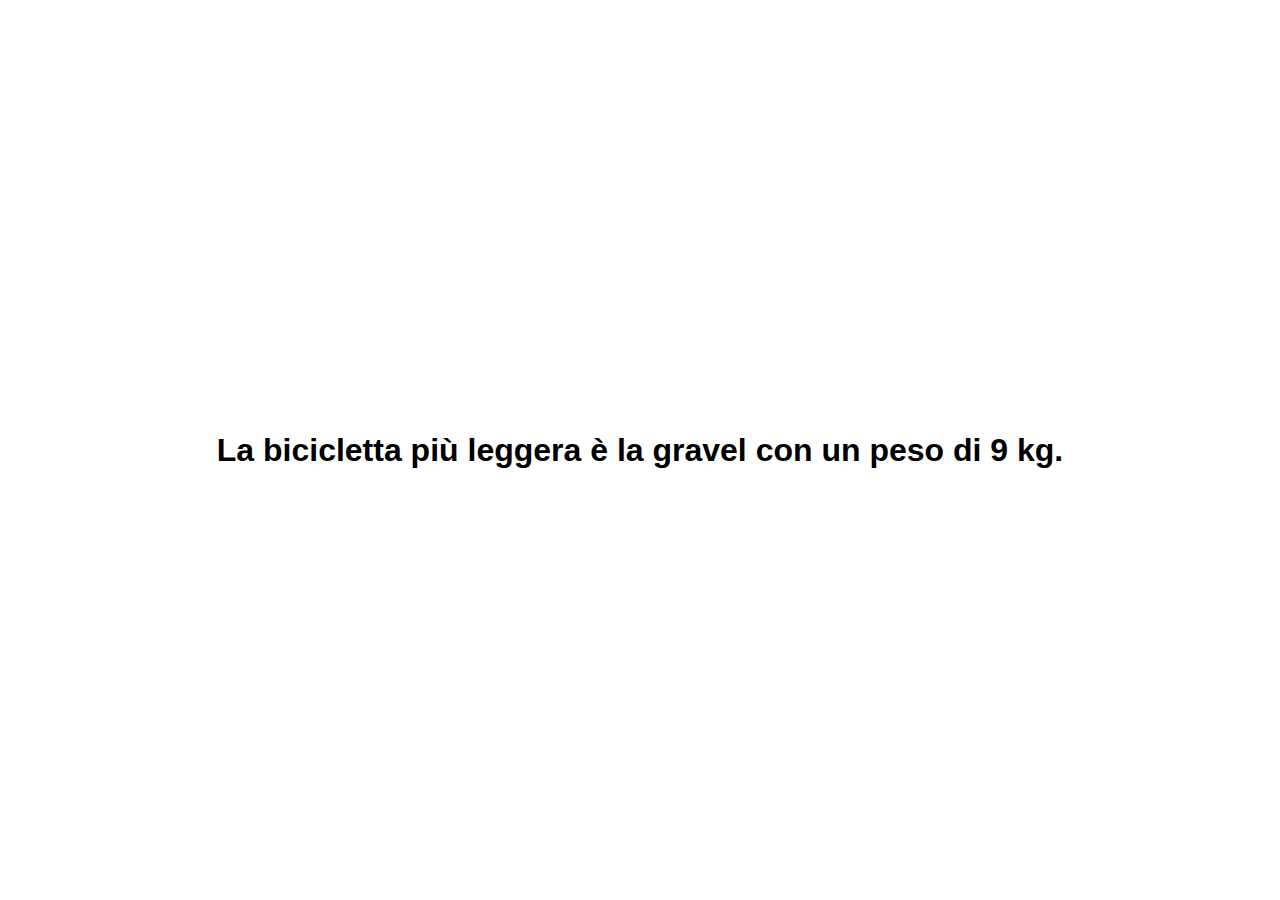
<file: Snack1/index.html>
<!DOCTYPE html>
<html lang="en">
<head>
    <meta charset="UTF-8">
    <meta http-equiv="X-UA-Compatible" content="IE=edge">
    <meta name="viewport" content="width=device-width, initial-scale=1.0">
    <link rel="stylesheet" href="css/style.css">
    <title>html</title>
</head>
<body>
    <div id="container">

    </div>
    <script type="text/javascript" src="js/main.js"></script>
</body>
</html>
</file>
<file: Snack1/css/style.css>
* {
    padding: 0;
    margin: 0;
    box-sizing: border-box;
    font-family: Arial, Helvetica, sans-serif;
}

#container {
    display: flex;
    justify-content: center;
    align-items: center;
    height: 100vh;
}
</file>
